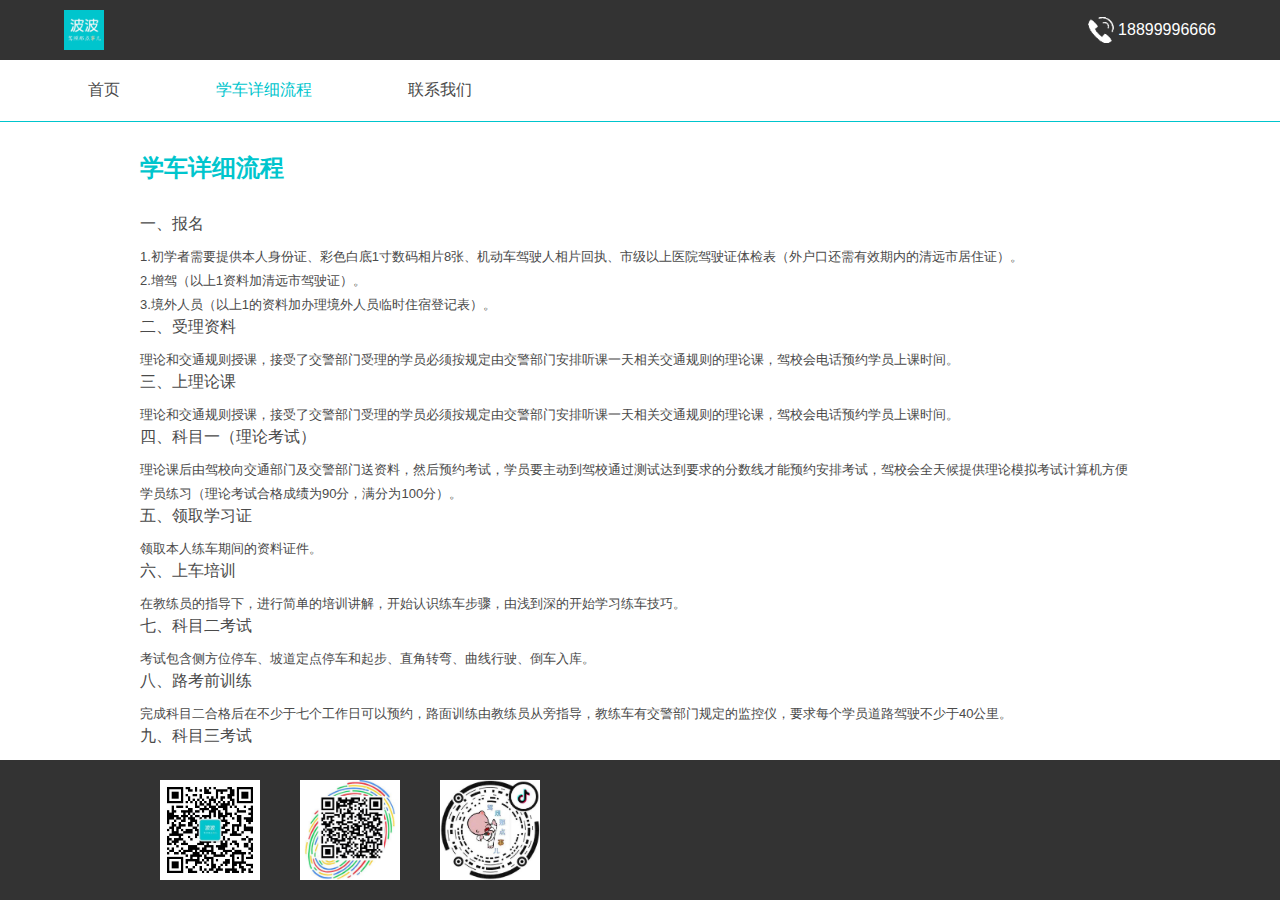
<file: process.html>
<!DOCTYPE html>
<html lang="en">
<head>
    <meta charset="UTF-8">
    <meta name="viewport" content="width=device-width, initial-scale=1.0, maximum-scale=1.0">
    <link href="css/cssreset.css" rel="stylesheet">
    <link href="css/driver.css" rel="stylesheet">
    <title id="html-title">学车详细流程</title>
</head>
<body>
<header>
    <div class="header">
        <a><img src="img/logo.png"></a>
        <h1>18899996666</h1>
    </div>
</header>
<nav>
    <ul>
        <li><a href="index.html">首页</a></li>
        <!--<li><a href="search.html">找教练</a></li>-->
        <li><a href="process.html" class="active">学车详细流程</a></li>
        <li><a href="contact.html">联系我们</a></li>
    </ul>
</nav>
<div class="main-body">
    <div class="process">
        <h1>学车详细流程</h1>
        <h2>一、报名</h2>
        <p>1.初学者需要提供本人身份证、彩色白底1寸数码相片8张、机动车驾驶人相片回执、市级以上医院驾驶证体检表（外户口还需有效期内的清远市居住证）。</p>
        <p> 2.增驾（以上1资料加清远市驾驶证）。</p>
        <p>3.境外人员（以上1的资料加办理境外人员临时住宿登记表）。</p>
        <h2>二、受理资料</h2>
        <p>理论和交通规则授课，接受了交警部门受理的学员必须按规定由交警部门安排听课一天相关交通规则的理论课，驾校会电话预约学员上课时间。</p>
        <h2>三、上理论课</h2>
        <p>理论和交通规则授课，接受了交警部门受理的学员必须按规定由交警部门安排听课一天相关交通规则的理论课，驾校会电话预约学员上课时间。</p>
        <h2>四、科目一（理论考试）</h2>
        <p>理论课后由驾校向交通部门及交警部门送资料，然后预约考试，学员要主动到驾校通过测试达到要求的分数线才能预约安排考试，驾校会全天候提供理论模拟考试计算机方便学员练习（理论考试合格成绩为90分，满分为100分）。</p>
        <h2>五、领取学习证</h2>
        <p>领取本人练车期间的资料证件。</p>
        <h2>六、上车培训</h2>
        <p>在教练员的指导下，进行简单的培训讲解，开始认识练车步骤，由浅到深的开始学习练车技巧。</p>
        <h2>七、科目二考试</h2>
        <p>考试包含侧方位停车、坡道定点停车和起步、直角转弯、曲线行驶、倒车入库。</p>
        <h2>八、路考前训练</h2>
        <p>完成科目二合格后在不少于七个工作日可以预约，路面训练由教练员从旁指导，教练车有交警部门规定的监控仪，要求每个学员道路驾驶不少于40公里。</p>
        <h2>九、科目三考试</h2>
        <p>完成系统指示的所有考试。</p>
        <h2>十、科目三（安全文明考试）</h2>
        <p>安全文明理论考试。</p>
        <h2>十一、领取驾驶证</h2>
    </div>

</div>
<footer>
    <div>
        <img src="img/wx.jpg">
        <img src="img/weibo.jpg">
        <img src="img/douyin.jpg">
    </div>
</footer>
</body>
</html>
</file>
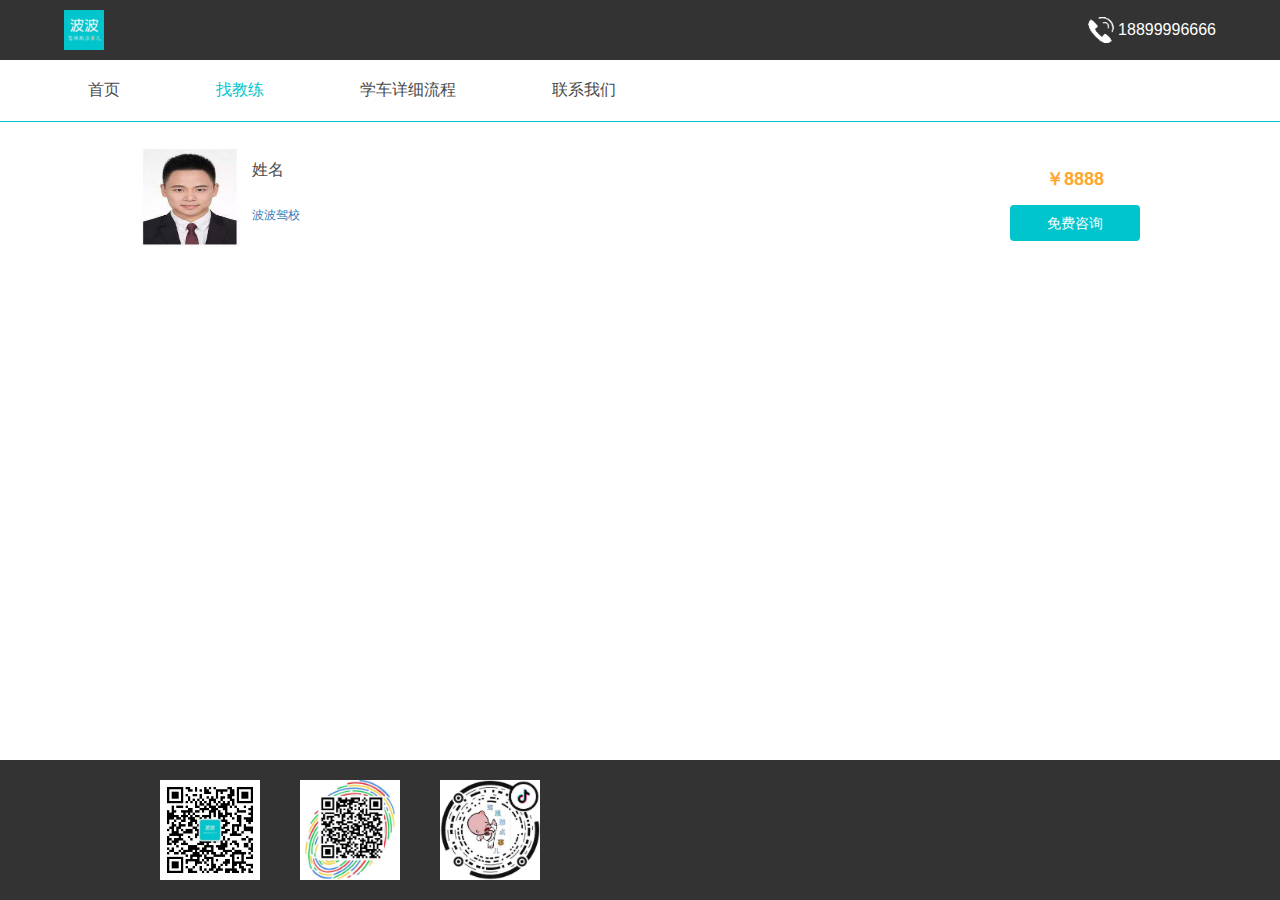
<file: search.html>
<!DOCTYPE html>
<html lang="en">
<head>
    <meta charset="UTF-8">
    <meta name="viewport" content="width=device-width, initial-scale=1.0, maximum-scale=1.0">
    <link href="css/cssreset.css" rel="stylesheet">
    <link href="css/driver.css" rel="stylesheet">
    <title id="html-title">找教练</title>
</head>
<body>
<header>
    <div class="header">
        <a><img src="img/logo.png"></a>
        <h1>18899996666</h1>
    </div>
</header>
<nav>
    <ul>
        <li><a href="index.html">首页</a></li>
        <li><a href="search.html" class="active">找教练</a></li>
        <li><a href="process.html">学车详细流程</a></li>
        <li><a href="contact.html">联系我们</a></li>
    </ul>
</nav>
<div class="main-body">
    <div class="coach-list">
        <img src="img/coach.jpg">
        <div class="driver">
            <h3>姓名</h3>
            <p>波波驾校</p>
        </div>
        <div class="money">
            <p>￥8888</p>
            <input type="button" value="免费咨询">
        </div>
    </div>
</div>
<footer>
    <div>
        <img src="img/wx.jpg">
        <img src="img/weibo.jpg">
        <img src="img/douyin.jpg">
    </div>
</footer>
</body>
</html>
</file>
<file: css/driver.css>
body{padding-bottom:140px;}
header{background:#333;}
.main-body{margin-bottom:160px;}
.header{width:1200px;margin:0 auto;display:flex;justify-content: space-between;padding:10px 24px;}
.header a img{height:40px;}
.header h1{padding-left:30px;font-size:16px;color:#fff;line-height:40px;background:url("../img/phone.png") no-repeat left center;background-size:20%;}
nav{border-bottom:solid 1px #00c5cd;margin-top:20px;}
nav ul{width:1200px;margin:0 auto;display:flex;padding-bottom:20px;}
nav ul li a{font-size:16px;color:#4a4a4a;padding:0 48px;cursor:pointer;}
nav ul li a.active{color:#00c5cd;}
/*.more{width:1000px;}*/
.more a{width:240px;height:36px;line-height:36px;text-align:center;background:#00c5cd;border-radius:4px;color:#fff;cursor:pointer;margin:24px auto 0 auto;}
.main-body{width:100%;}
.index-bg{width:100%;height:500px;background:url("../img/bg.jpg") no-repeat;background-size: cover;position:relative}
.coach-list{width:1000px;margin:25px auto 0 auto;overflow:hidden;}
.coach-list img{float:left;width:100px;height:100px;}
.driver{float:left;margin-left:12px;}
.driver h3{font-size:16px;color:#4a4a4a;margin:13px 0 26px;}
.driver p{font-size:12px;color:#337ab7;}
.money{float:right;}
.money p{width:130px;color:#FFA630;font-size:18px;font-weight: bold;text-align:center;margin:20px 0 14px;}
.money input{width:130px;height:36px;line-height:36px;text-align:center;background:#00c5cd;border-radius:4px;color:#fff;cursor:pointer}
.pop-bg{width:100%;height:100%;position:fixed;left:0;top:0;background:rgba(0,0,0,0.4);display:none;}
.pop{width:600px;height:472px;background:#fff;margin:10% auto 0 auto;padding:0 106px;position:relative;}
.pop i{position:absolute;top:20px;right:20px;font-size:20px;font-style: normal;cursor:pointer;color:#666;}
.pop h1{font-size:20px;line-height:88px;text-align:center;color:#4a4a4a;}
.pop input[type=text],.pop select{width:388px;height:38px;line-height:38px;padding:0 10px;border:solid 1px #eee;border-radius:4px;margin-bottom:8px;}
.pop input[type=submit]{width:100%;height:38px;line-height:38px;text-align:center;background:#00c5cd;border-radius:4px;color:#fff;cursor:pointer}
footer{width:100%;background:#333;padding:20px 0;position:fixed;left:0;bottom:0;}
footer div{width:1000px;margin:0 auto;display:flex;}
footer div img{width:100px;height:100px;margin:0 20px;}
.process{width:1000px;margin:0 auto;font-size:14px;color:#4a4a4a;}
.process h1{font-size:24px;color:#00c5cd;font-weight:bold;margin:30px 0;}
.process h2{font-size:16px;color:#4a4a4a;margin-bottom:10px;}
.process p{line-height:24px;font-size:13px;color:#4a4a4a;}
.contact{width:1000px;margin:0 auto 0 auto;display:flex;padding:100px 0 0 0;}
.contact .man h1{font-size:18px;color:#4a4a4a;margin:16px 0 14px 0;}
.contact .man p{font-size:14px;color:#4a4a4a;}
.man{margin:0 20px;}
.contact img{width:100px;height:100px;margin:0 20px;}
.write{width:1000px;margin:40px auto 0 auto;}
.write h1{font-size:18px;color:#4a4a4a;margin-bottom:20px;
    font-weight: bold;}
.info{display:flex;}
.info label{font-size:14px;color:#4a4a4a;margin-right:12px;line-height:38px;}
.info input[type=text],.info select{width:388px;height:38px;line-height:38px;padding:0 10px;border:solid 1px #e5e5e5;border-radius:4px;}
.write input[type=button]{width:388px;height:38px;line-height:38px;text-align:center;background:#00c5cd;border-radius:4px;color:#fff;cursor:pointer;margin-left:276px;margin-top:50px;}

.form-border{
    width: 600px;
    height: 600px;
    border: 5px solid #6ce0d4;
    /*text-align:center;
    margin:0 auto;*/
    margin-top: 40px;
}
</file>
<file: css/cssreset.css>
*{margin:0;padding:0;box-sizing:border-box;}
a{text-decoration:none;display:block;}
img{display:block;border:none;}
li{list-style:none;}
body h1,body h2,body h3,body h4,body h5,body p,body input,body label{font-weight:normal;margin:0;font-size:14px;color:#333;}
input{border:none;outline:none;}
body{font-size:14px;font-family:PingFangSC-Light,helvetica neue,hiragino sans gb,arial,microsoft yahei ui,microsoft yahei,simsun,sans-serif;}
html,body{height:100%;}
</file>
